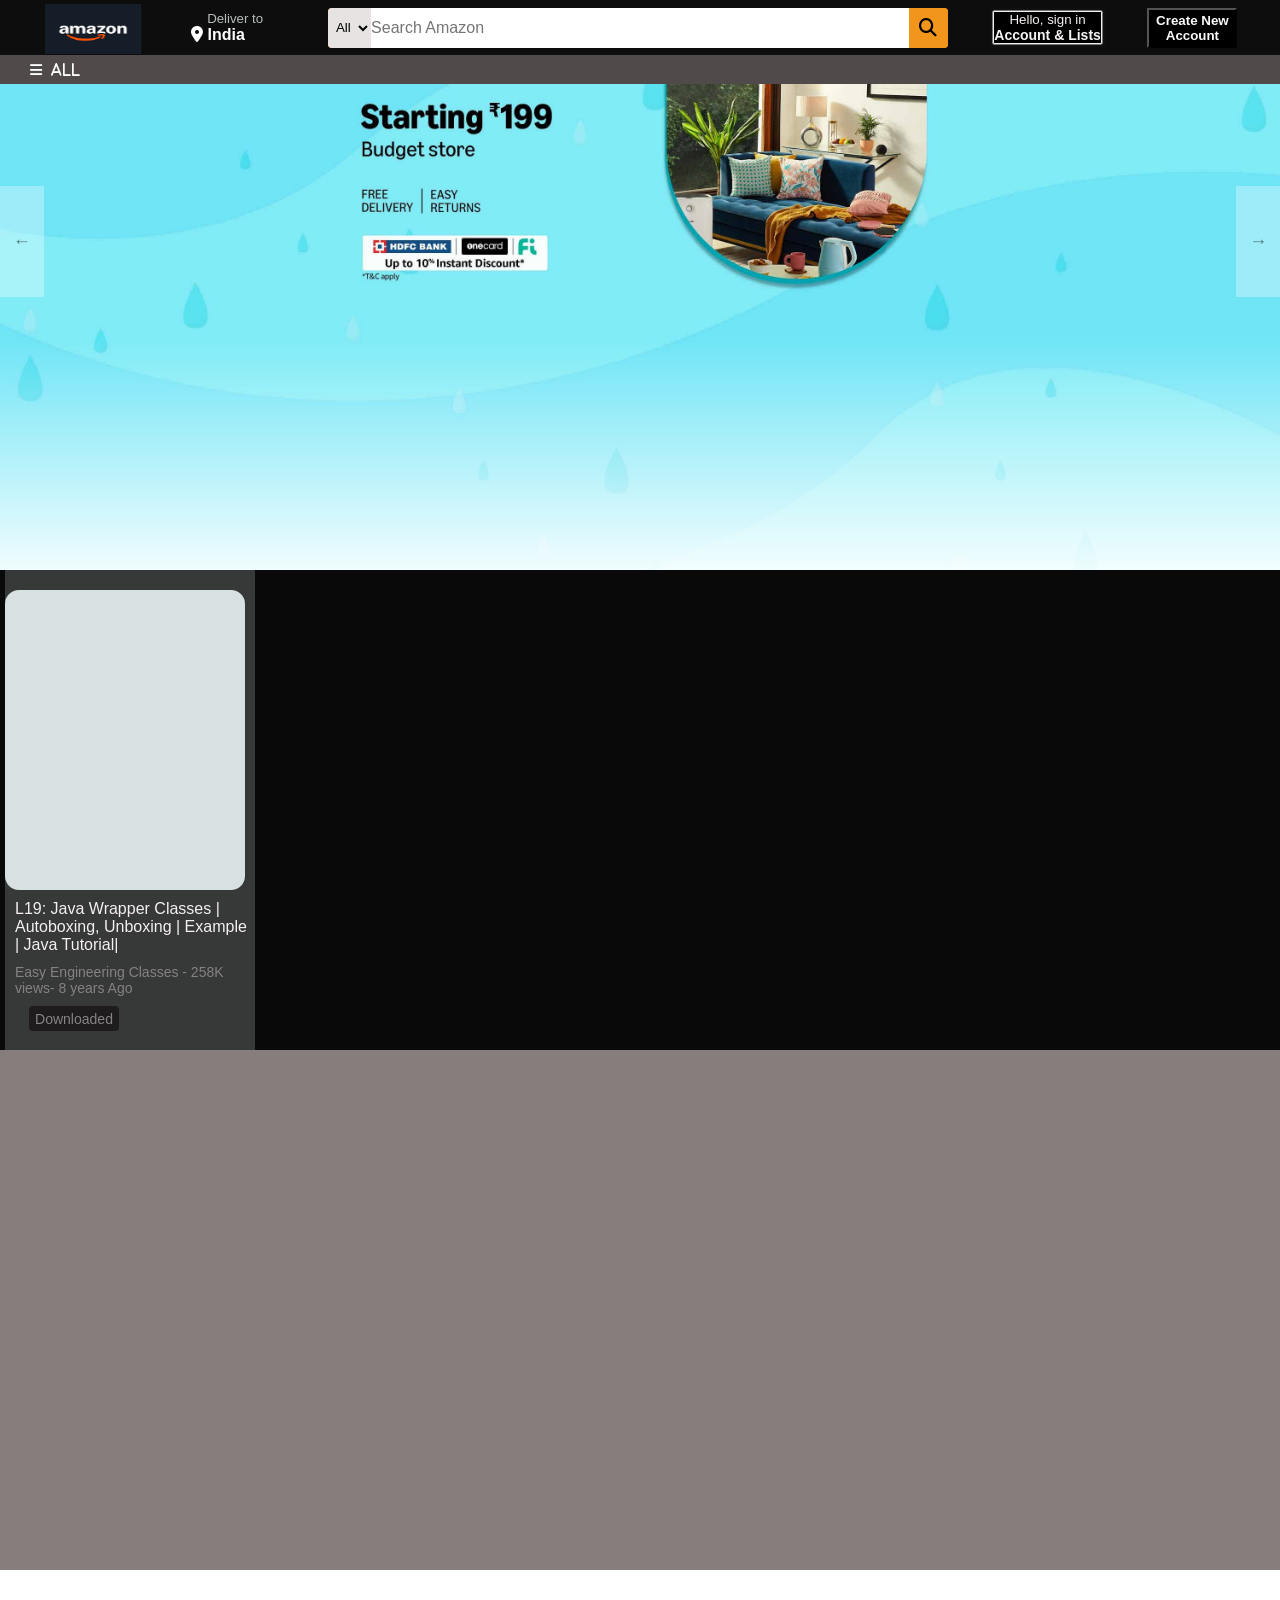
<file: New_Amazon_Clone/index.html>
<!DOCTYPE html>
<html lang="en">
<head>
    <meta charset="UTF-8">
    <meta name="viewport" content="width=device-width, initial-scale=1.0">
    <title>Amazon_Clone</title>
    <link rel="stylesheet" href="style_5.css">
    <link rel="stylesheet" href="https://cdnjs.cloudflare.com/ajax/libs/font-awesome/6.7.2/css/all.min.css" integrity="sha512-Evv84Mr4kqVGRNSgIGL/F/aIDqQb7xQ2vcrdIwxfjThSH8CSR7PBEakCr51Ck+w+/U6swU2Im1vVX0SVk9ABhg==" crossorigin="anonymous" referrerpolicy="no-referrer" />
</head>
<body>

  
   
    <header>
        <div class="navbar">
            <div class="nav-logo">
                <div class="logo border1">
                             <p><a href="amazon_2.php"> <img src="images2.jpg" class="image"></a></p>
          
                </div>
               
            </div>
           
              <div class="map border">
                <h5>Deliver to</h5>
              
                <div class="map1"><i class="fa-solid fa-location-dot"></i>  India</div>
              </div>
            <div class="search">
                <select class="search-select">
                    <option>All</option>
                </select>
               <input placeholder="Search Amazon" class="Search-input">
               <div class="search-icon">
                <i class="fa-solid fa-magnifying-glass"></i>
               </div>
            </div>
            <div class="hello border" onclick="closeiconside()">
            <button onclick="loginmodel()">
               
               <p>Hello, sign in</p>
                <div class="acc">Account & Lists</div>
           
            </button>
            </div>

             <form>
                <button>
                          <p><a href="pro.php">Create New Account</a></p>
                </button>
             
            </form>
             
        </div>
    </header>
    <div class="subhead" >
      
             <i class="fa-solid fa-bars  border5"  onclick="sideicon()"> All</i>
     
                
        
              
       
            

            
        
    </div>

      <div class="sidebar">
                     <div class="topside">
                        <p>Hello, signin</p>
                     </div>
                     <div class="cross" onclick="closeiconside()">
                           <span>&times;</span>
                     </div>
      </div>

    
    <div class="mainbody1">
        <a href="#" class="control-prev">&#8592</a>
        <a href="#" class="control-next">&#8594</a>
       <ul>
        <img src="photo.jpg" class="im1">
         <img src="photo3.jpg" class="im1">
        <img src="photo4.jpg" class="im1">
        </ul>
         
         
         
    </div>




    <div class="viptable">

    
<div class="maintable" >
    <div class="table1"  id="mybutton" onclick="open1stpage()">
            <div class="subtable1">
                   <h3>L19: Java Wrapper Classes | Autoboxing, Unboxing | Example | Java Tutorial|</h3>
                  
                   <h4>Easy Engineering Classes - 258K views- 8 years Ago </h4>
                <div class="download">
                   <h4>Downloaded</h4>
              </div>
                   
            </div>
           
    </div>
</div>


    </div>

    



      <div class="backshadow"  onclick="logincmodel()">
     
      </div>
<form action="#" method="post">
      <div class="login" >
           <div class="cross1" onclick="logincmodel()">
            <span>&times;</span>
           </div>
           <div class="signin">
                 <p><a href="signin.php">Sign In</a></p>
           </div>
          <div class="customer"> 
            <p>New customer?</p>
           
         </div>
         <div class="start">
            <p><a href="project1.html">Start here</a></p>
         </div>
          
           
          

      </div>
</form>
    <script src="script1.js"></script>
     <script src="script2.js"></script>
    
    
</body>
</html>
</file>
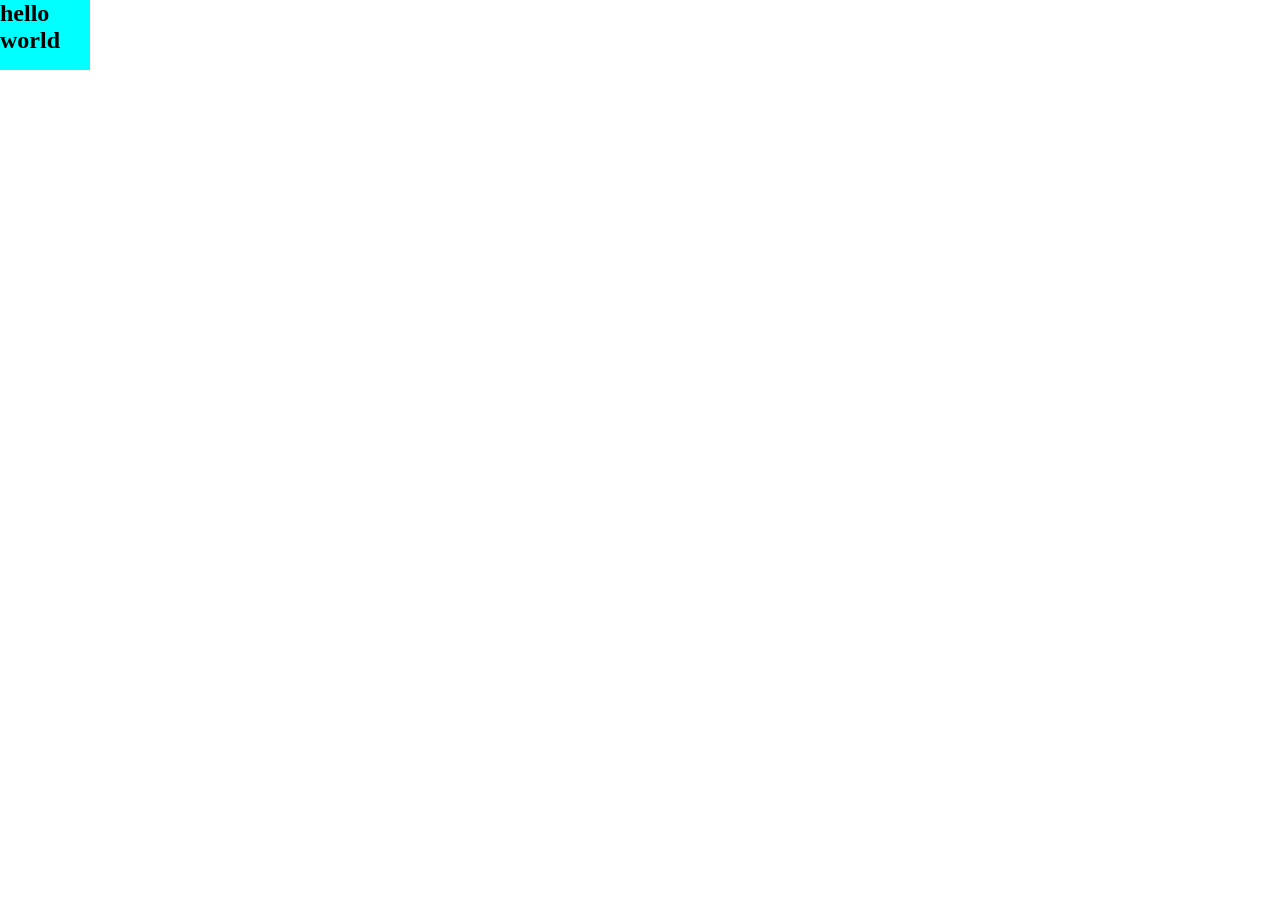
<file: New_Amazon_Clone/1stpage.html>
<!DOCTYPE html>
<html lang="en">
<head>
    <meta charset="UTF-8">
    <meta name="viewport" content="width=device-width, initial-scale=1.0">
    <title>profile</title>
     <link rel="stylesheet" href="1stpage.css">
</head>
<body>
    <header>
        <div class="head">
             <h2>hello world</h2>
        </div>
    </header>
</body>
</html>
</file>
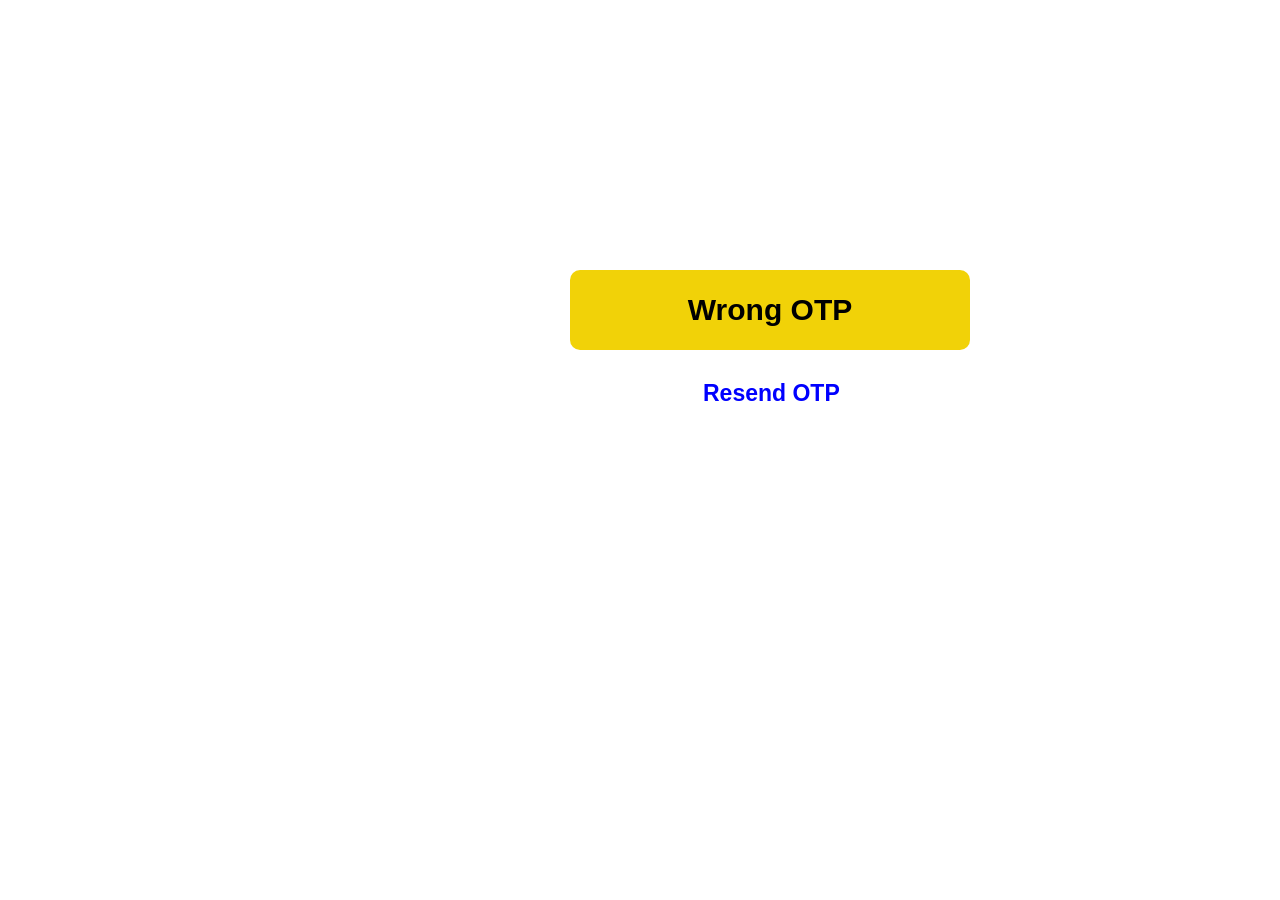
<file: New_Amazon_Clone/oop.html>
<!DOCTYPE html>
<html lang="en">
<head>
    <meta charset="UTF-8">
    <meta name="viewport" content="width=device-width, initial-scale=1.0">
    <title>Document</title>
    <link rel="stylesheet" href="oops1.css">
</head>
<body>
    <div class="main">
           <p> Wrong OTP</p>
    </div>
      <div class="title5">
                 <p><a href="signin.php">Resend OTP</a></p>
         </div>
</body>
</html>
</file>
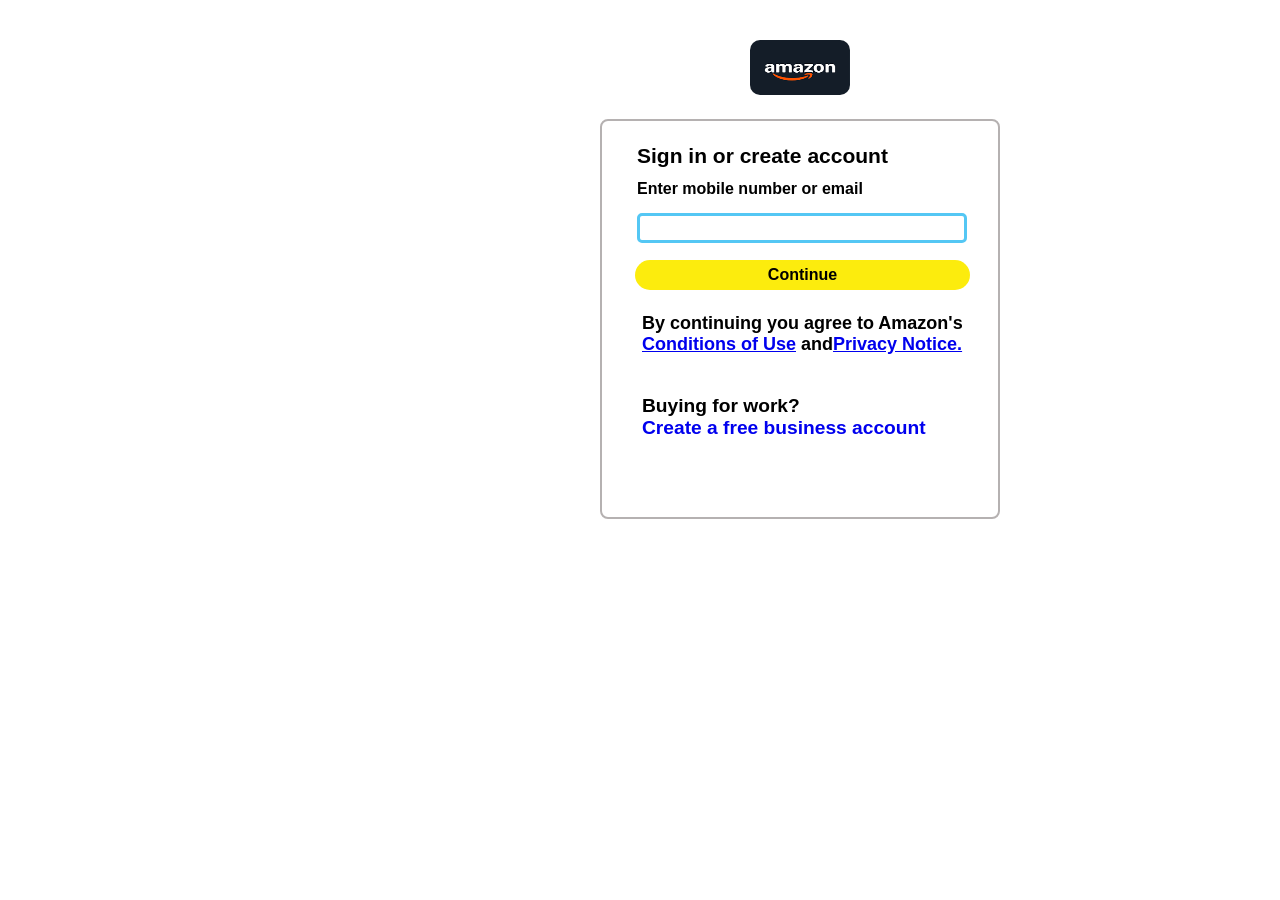
<file: New_Amazon_Clone/signin.html>
<!DOCTYPE html>
<html lang="en">
<head>
     <meta charset="UTF-8">
     <meta name="viewport" content="width=device-width, initial-scale=1.0">
     <title>Document</title>
      <link rel="stylesheet" href="signin1.css">
</head>
<body>
      <div class="logo">
         
           <p><a href="amazon_2.php"> <img src="images2.jpg" class="im1"></a></p>
      </div>
    <div class="main">
         <div class="title1">
              <p>Sign in or create account</p>
         </div>
         <div class="title2">
                  <p>Enter mobile number or email</p>
         </div>
         <div class="input">
            <input type="text" class="input1">
         </div>
         
         <div class="title3" onclick="generateotp()">
           
            <p><a href="signin1.html">Continue</a></p>
         </div>

         <div class="title4">
               <p>By continuing you agree to Amazon's</p>
                <p><a href="signin.html">Conditions of Use</a> and<a href="xxx.html">Privacy Notice.</a></p>
         </div>
         <div class="title5">
               <p>Buying for work?</p>
               <p><a href="yyy.html">Create a free business account</a></p>
         </div>
    </div>

    <script src="script2.js"></script>
</body>
</html>
</file>
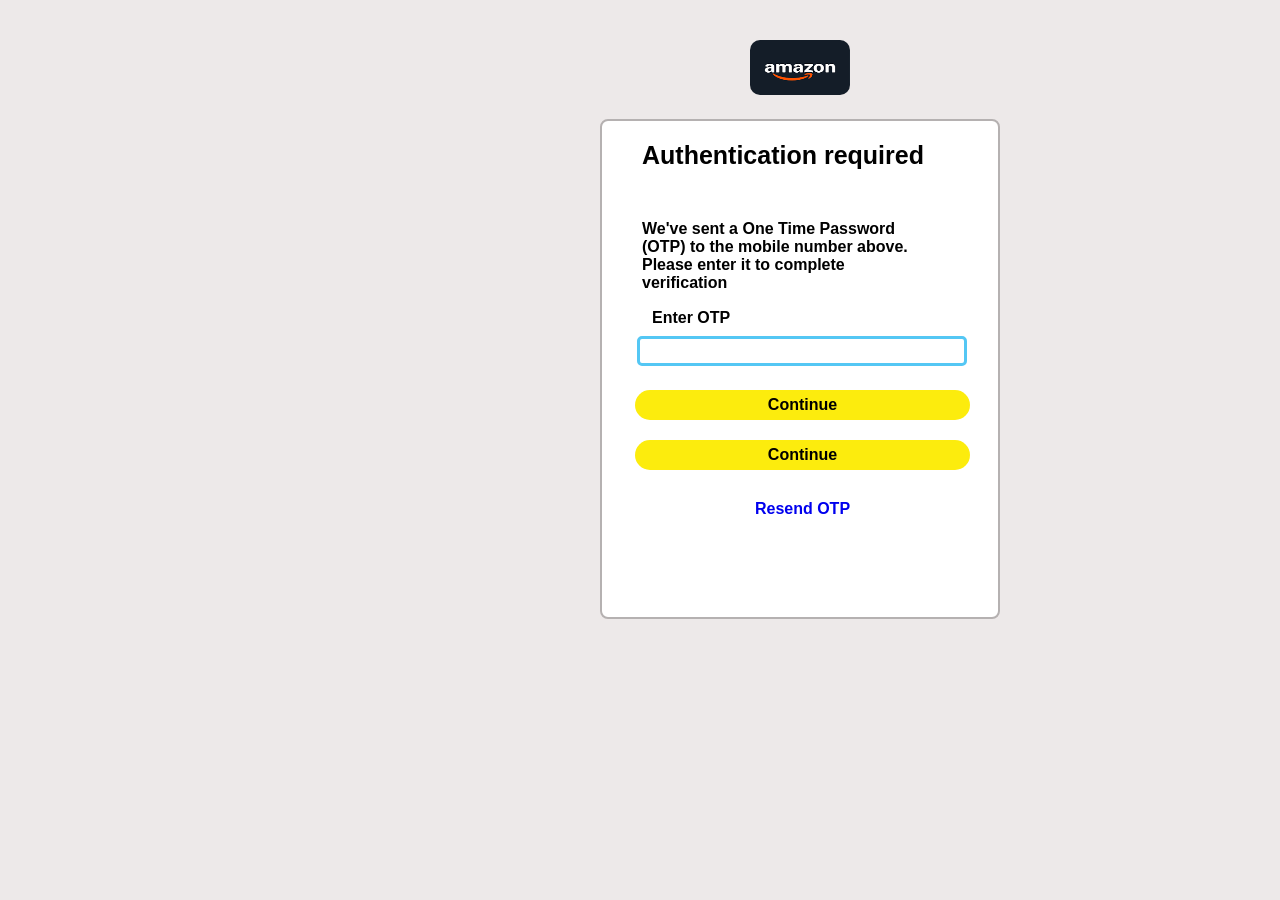
<file: New_Amazon_Clone/signin1.html>
<!DOCTYPE html>
<html lang="en">
<head>
    <meta charset="UTF-8">
    <meta name="viewport" content="width=device-width, initial-scale=1.0">
    <title>Document</title>
     <link rel="stylesheet" href="signin2.css">
</head>
<body>
     <div class="logo">
         
           <p><a href="amazon_2.php"> <img src="images2.jpg" class="im1"></a></p>
      </div>
    <div class="main">
           <div class="title1">
                     <p>Authentication required</p>
           </div>
           <div class="title2">
                   <p>We've sent a One Time Password <br> (OTP) to the mobile number above.<br>Please enter it to complete <br> verification</p>
           </div>

           <div class="title3">
               <p>Enter OTP</p>
               
           </div>

            <div class="input">
            <input type="text" class="input1">
         </div>

           <div class="title4" onclick="validateotp()">
           
            <p><a>Continue</a></p>
         </div>

          <div class="title6" onclick="validateotp1()">
           
            <p><a>Continue</a></p>
         </div>

       
    
         <div class="title5">
                 <p><a href="aaa.html">Resend OTP</a></p>
         </div>
    
        

       
    </div>

     <script src="script2.js"></script>
</body>
</html>
</file>
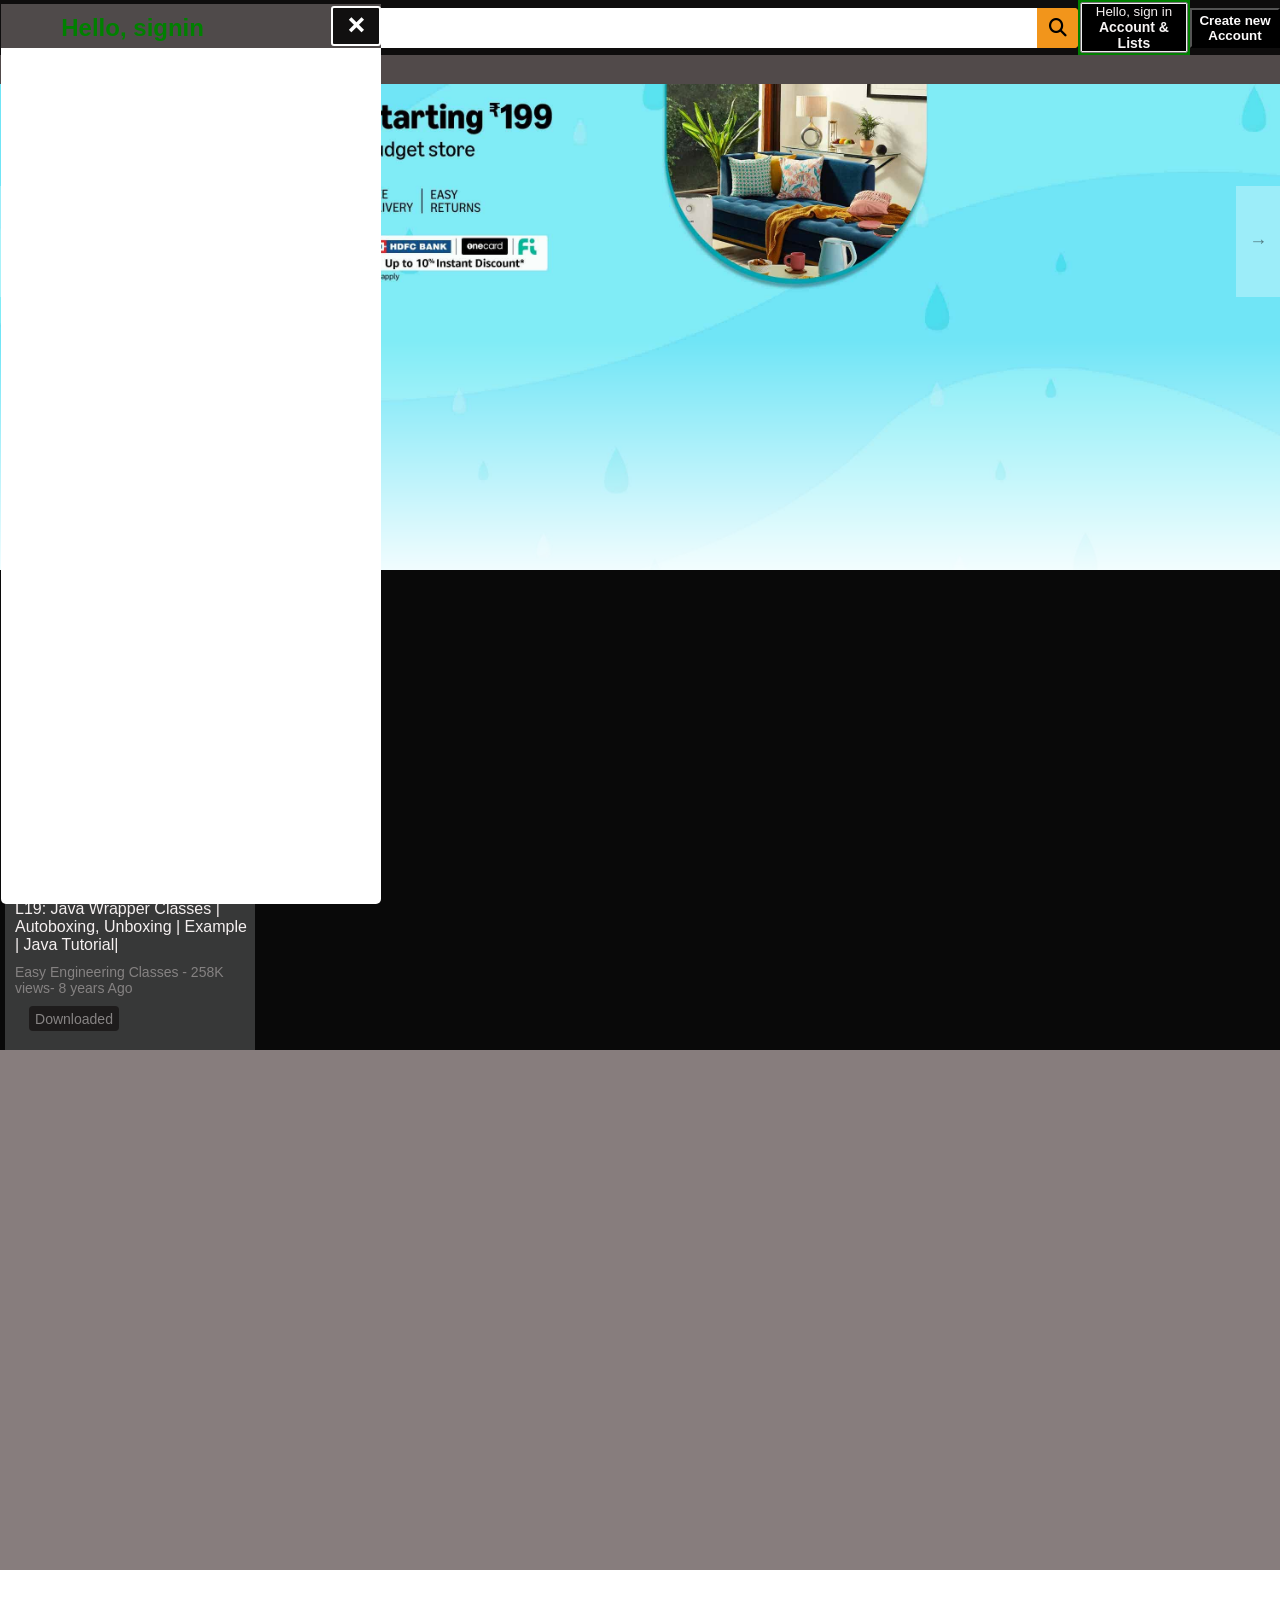
<file: New_Amazon_Clone/amazonclone.wuaze.com/Amazon_Clone.html>
<!DOCTYPE html>
<!-- saved from url=(0030)https://amazonclone.wuaze.com/ -->
<html lang="en"><head><meta http-equiv="Content-Type" content="text/html; charset=UTF-8">
    
    <meta name="viewport" content="width=device-width, initial-scale=1.0">
    <title>Amazon_Clone</title>
    <link rel="stylesheet" href="./Amazon_Clone_files/style_5.css">
  
    <link rel="stylesheet" href="https://cdnjs.cloudflare.com/ajax/libs/font-awesome/6.7.2/css/all.min.css" integrity="sha512-Evv84Mr4kqVGRNSgIGL/F/aIDqQb7xQ2vcrdIwxfjThSH8CSR7PBEakCr51Ck+w+/U6swU2Im1vVX0SVk9ABhg==" crossorigin="anonymous" referrerpolicy="no-referrer">
    <meta name="google-site-verification" content="RxyGPfQkA24rQj1yYuFv75rVzae7t3rWSzoLsO-mitM">
</head>
<body>

  
   
    <header>
        <div class="navbar">
            <div class="nav-logo">
                <div class="logo border1">
                             <p><a href="https://amazonclone.wuaze.com/index.php"> <img src="./Amazon_Clone_files/images2.jpg" class="image"></a></p>
          
                </div>
               
            </div>
           
              <div class="map border">
                <h5>Deliver to</h5>
              
                <div class="map1"><i class="fa-solid fa-location-dot"></i>india</div>
              </div>
            <div class="search">
                <select class="search-select">
                    <option>All</option>
                </select>
               <input placeholder="Search Amazon" class="Search-input">
               <div class="search-icon">
                <i class="fa-solid fa-magnifying-glass"></i>
               </div>
            </div>
            <div class="hello border" onclick="closeiconside()">
            <button onclick="loginmodel()">
               
               <p>Hello, sign in</p>
                <div class="acc">Account &amp; Lists</div>
           
            </button>
            </div>

             <form>
                <button>
                          <p><a href="https://amazonclone.wuaze.com/pro.php">Create new Account</a></p>
                </button>
             
            </form>
             
        </div>
    </header>
    <div class="subhead">
      
             <i class="fa-solid fa-bars  border5" onclick="sideicon()"> All</i>
     
                
        
              
       
            

            
        
    </div>

      <div class="sidebar sidebar1">
                     <div class="topside">
                        <p>Hello, signin</p>
                     </div>
                     <div class="cross" onclick="closeiconside()">
                           <span>×</span>
                     </div>
      </div>

    
    <div class="mainbody1">
        <a href="https://amazonclone.wuaze.com/#" class="control-prev">←</a>
        <a href="https://amazonclone.wuaze.com/#" class="control-next">→</a>
       <ul>
        <img src="./Amazon_Clone_files/photo.jpg" class="im1" style="display: block;">
         <img src="./Amazon_Clone_files/photo3.jpg" class="im1" style="display: none;">
        <img src="./Amazon_Clone_files/photo4.jpg" class="im1" style="display: none;">
        </ul>
         
         
         
    </div>




    <div class="viptable">

    
<div class="maintable">
    <div class="table1" id="mybutton" onclick="open1stpage()">
            <div class="subtable1">
                   <h3>L19: Java Wrapper Classes | Autoboxing, Unboxing | Example | Java Tutorial|</h3>
                  
                   <h4>Easy Engineering Classes - 258K views- 8 years Ago </h4>
                <div class="download">
                   <h4>Downloaded</h4>
              </div>
                   
            </div>
           
    </div>
</div>


    </div>

    



      <div class="backshadow" onclick="logincmodel()">
     
      </div>
<form action="https://amazonclone.wuaze.com/#" method="post">
      <div class="login">
           <div class="cross1" onclick="logincmodel()">
            <span>×</span>
           </div>
           <div class="signin">
                 <p><a href="https://amazonclone.wuaze.com/signin.php">Sign In</a></p>
           </div>
          <div class="customer"> 
            <p>New customer?</p>
           
         </div>
         <div class="start">
            <p><a href="https://amazonclone.wuaze.com/project1.html">Start here</a></p>
         </div>
          
           
          

      </div>
</form>
    <script src="./Amazon_Clone_files/script1.js.download"></script>
     <script src="./Amazon_Clone_files/script2.js.download"></script>
    
    

</body></html>
</file>
<file: New_Amazon_Clone/style_5.css>
*{
   margin: 0%;
  padding: 0%;
  box-sizing: border-box;
  
}

.navbar{
    height: 55px;
    background-color: rgb(14, 13, 13);
   margin-top: px;
   color: white;
   display: flex;
  align-items: center;
justify-content: space-evenly;
}
.nav-logo{
    height: 70px;
    width: 100px;
    
}

.logo .image{
  height: 50px;
  width: 96px;
  position: relative;
 top: 2px;
}
.border1{
  border: 2px solid transparent;
  margin-top: 7.5px;
  height: 55px;
}
.border1:hover{
  border: 2px solid white;

 
}

.border{
  border: 2px solid transparent;
 
}

.border:hover{
    border: 1px solid white;
   
}
.map h5{
    color: rgb(182, 189, 189);
    font-family: Arial, Helvetica, sans-serif;
    font-weight: 500;
  margin-left: 20px;

}
.map1{
    color: white;
   font-family: Arial, Helvetica, sans-serif;
   font-weight: 600;
   margin-left: 4px;
   
}
.icon{
 margin-left: -20px;
 font-size: 17px;
}
.search{
    display: flex;
    justify-content: space-evenly;
    background-color: rgb(239, 177, 7);
   width: 620px;
   height: 40px;
   border-radius: 4px;
   margin-left: 20px;
}
.search-select{
    background-color: #e8e3e3;
    width: 50px; 
  text-align: center;
 border-top-left-radius: 4px;
 border-bottom-left-radius: 4px;
 border: none;
}
.Search-input{
    width: 100%;
font-size: 1rem;
border: none;
}
.search-icon{
    width: 45px;
    display: flex;
    justify-content: center;
    align-items: center;
    background-color: rgb(242, 149, 27);
    font-size: 20px;
    color: black;
  font-size: large;
  border-top-right-radius: 4px;
 border-bottom-right-radius: 4px;                               
}
.hello{
    font-family: Arial, Helvetica, sans-serif;
   font-size: 12px;
   background-color: #111010;
  border: 2px solid transparent;
  
}
.hello p{
   background-color: #000000;
   color: #f5f0f0;
}
.acc{
    font-size: 14px;
    font-weight: 800;
    background-color: #000000;
    color: #f7f4f4;
}
.mainbody1{
  position: relative;
  bottom: 900px;
}

.mainbody1 ul{
  display: flex;
  overflow-y: hidden;
  
}
.im1{
max-width: 100%;
mask-image: linear-gradient(to bottom, #000000 50%, transparent 100%);
}
.mainbody1 a{
  position: absolute;
  top: 20%;
  z-index: 1;
  padding: 5vh 1vw;
  background: #ffffff4f;
  color: #0000007b;
  text-decoration: none;
  font-weight: 600;
  font-size: 18px;
  cursor: pointer;
}
.control-next{
  right: 0;
}
.subhead{
  height: 29px;
  width: 100%;
  background-color: rgb(81, 74, 74);
}
.subhead i{
 
   color: white;
  position: relative;
 left: 20px;

  cursor: pointer;
  top: 1px;
  font-size: 14px;
  width: 70px;
  height: 27px;
display: flex;
justify-content: center;
align-items: center;
justify-content: space-evenly;


}
.border5{
 border: 2px solid transparent;
}

.border5:hover{
  border: 2px solid white;
}

.viptable{
  height: 1000px;
  width: 100%;
  background-color: rgb(135, 125, 125);
  position: relative;
  bottom: 940px;
}
.maintable{
 height: 880x;
 width: 100%;
 display: flex;
 background-color: #090909;
 margin-top: 14px;
}
.table1{
 height: 480px;
 width: 250px;
  background-color: rgb(55, 56, 56);
  position: relative;
 margin-left: 5px;
 
}
.subtable1{
  height: 300px;
  width: 240px;
  background-color: rgb(216, 225, 225);
  position: relative;
  top: 20px;
 
  border-radius: 14px;
}
h3{
  position: relative;
  top: 310px;
  left: 10px;
  color: #f5f0f0;
  font-size: medium;
  font-family: Arial, Helvetica, sans-serif;
  font-style: normal;
  font-weight: 400;
}
h4{
  position: relative;
  top: 320px;
  left: 10px;
  color: #858282;
  font-size: small;
  font-size: 14px;
  font-family: Arial, Helvetica, sans-serif;
  font-style: normal;
  font-weight: 300;
}
.download h4{
  position: relative;
  top: 330px;
  left: 24px;
 background-color: #1e1c1c;
  color: #878484;
  font-size: small;
  font-size: 14px;
  font-family: Arial, Helvetica, sans-serif;
  font-style: normal;
  font-weight: 500;
  height: 25px;
  width: 90px;
 border-radius: 4px;
 display: flex;

 align-items: center;
 
 justify-content: center;
}

.backshadow{
  height: 800px;
  width: 100%;
position:fixed;
top: 0%;

 
 opacity: 0;
  background-color: rgba(152, 147, 147, 0.5);
 z-index: -1;
 border: 3px solid rgb(222, 222, 227);
}
.backshadow1{
 
  opacity: 1;

  z-index: 5;
 
}

.login{
    height: 450px;
    width: 700px;
   border-radius: 6px;
    position: absolute;
    left: -80%;
  
  
    border: 1px solid rgb(232, 226, 226);
   background-color: rgb(247, 247, 244);
    transition: 0s;
    z-index: 6;
    margin-left: 94px;
   margin-top: -40px;
   display: flex;
   justify-content: center;
}

.customer{
  position: relative;
  top: 67px;
  font-size: small;
  font-family: Arial, Helvetica, sans-serif;
  font-weight: 500;
  right: 250px;
}
.start{
  position: relative;
  top: 65px;
  right: 245px;
  font-weight: 600;
}
.loginclose{
          
           top: 100px;
          left: 40%;
          transition: 0s;
}

.signin{
  height: 38px;
  width: 300px;
  background-color: rgb(250, 215, 41);
  display: flex;
  justify-content: center;
  align-items: center;
  margin-top: 20px;
  border-radius: 8px;
 cursor: pointer;
  font-family: Arial, Helvetica, sans-serif;
  font-size: medium;
  font-weight: 650;
  margin-left: 86px;
  
}
.signin a{
   text-decoration: none; 
    color: black;
}

.cross1{
    height: 30px;
    width: 30px;
    position: relative;
    left: 86.5%;
    bottom: 1px;
    border-radius: 10px;
    background-color: rgb(250, 246, 246);
    color: rgb(16, 15, 15);
    display: flex;
    justify-content: center;
    align-items: center;
    font-size: larger;
    font-weight: 800;
    cursor: pointer;
    border: 1px solid rgb(15, 15, 15);
}
.cross1:hover{
    background-color: red;
    color: white;
}

 .sidebar{
  height: 900px;
  width: 380px;
  background-color: white;
  position: relative;
  bottom: 80.5px;
  z-index: 9;
  border-radius: 5px;
  left: -60%;
  transition: 1.3s;
 
}
.sidebar1{
    left: 0.1%;
    transition: 0.9s;
    
}
.sidebar .topside{
  height: 44px;
  width: 380px;
  background-color: #4f4a4a;
}
.sidebar .cross{
  height: 40px;
  width: 50px;
  background-color: #111010;
  font-weight: 1000;
  font-size: xx-large;
  position: relative;
  bottom: 42px;
  left: 329.5px;
 cursor: pointer;
display: flex;
align-items: center;
justify-content: center;
color: white;
border-radius: 3px;
border: 2px solid white;
}

.topside p{
  font-family: Arial, Helvetica, sans-serif;
  font-weight: 700;
  font-size: x-large;
  position: relative;
  top: 10px;
  left: 60px;
  color: white;
}

.navbar form button{

   color: #fcfafa;
  font-weight: 700;
  font-family: Arial, Helvetica, sans-serif;
 background-color: black;
 height: 40px;
 width: 90px;
}
.navbar form button a{
  text-decoration: none;
   color: #fcfafa;
  font-weight: 700;
  font-family: Arial, Helvetica, sans-serif;
 background-color: black;
 height: 40px;
 width: 90px;
}
</file>
<file: New_Amazon_Clone/1stpage.css>
*{
   margin: 0%;
  padding: 0%;
  box-sizing: border-box;
  
}
.head{
    height: 70px;
    width: 90px;
    background-color: aqua;
}
</file>
<file: New_Amazon_Clone/oops1.css>
*{
   margin: 0%;
  padding: 0%;
  box-sizing: border-box;
  
}
.body{
    height: 100%;
    width: 100%;
    background-color: white;
   
}
.main{
    height: 80px;
    width: 400px;
    background-color: rgb(241, 210, 8);
    position: relative;
    top: 270px;
    left: 570px;
    display: flex;
    justify-content: center;
    align-items: center;
    font-size: 30px;
    font-family: Arial, Helvetica, sans-serif;
    border-radius: 10px;
    font-weight: 700;
}
.title5{
    position: relative;
    top: 300px;
    left: 703px;
   color: blue;
   cursor: pointer;
}
.title5 a{
 text-decoration: none;
 font-size: 23px;
 font-family: Arial, Helvetica, sans-serif;
 font-weight: 700;
 color: blue;
}
</file>
<file: New_Amazon_Clone/signin1.css>
*{
   margin: 0%;
  padding: 0%;
  box-sizing: border-box;
  
}
body{
    height: 600%;
    width: 100%;
    background-color: white;
}
.main{
     height: 400px;
     width: 400px;
    background-color: white;
 position: relative;
 top: 60px;
 left: 600px;
 border: 2px solid rgb(181, 177, 177);
 border-radius: 8px;
}
.title1 p{
     font-family:  Arial, sans-serif;
       font-weight: 560;
       font-size: 21px;
       position: relative;
       top: 23px;
       left: 35px;
}
.title2 p{
    position: relative;
    top: 35px;
    left: 35px;
   font-weight: 700;
   font-family: Arial, Helvetica, sans-serif;
     font-size: 16px;
}
.input{
    position: relative;
    top: 50px;
    left: 35px;
    font-size: large;
 
}
.input .input1{
    height: 30px;
    width: 330px;
   border-radius: 5px;
  border: 3.8px solid rgb(84, 199, 244);
}
.title3 p{
  cursor: pointer;
 
}
.title3 a{
  text-decoration: none;
  color: black;
}
.title3 p{
    height: 30px;
    position: relative;
    top: 67px;
    width: 335px;
    background-color: rgb(252, 236, 13);
    left: 33px;
    display: flex;
    justify-content: center;
    align-items: center;
    font-family: Arial, Helvetica, sans-serif;
    font-weight: 600;
  border-radius: 20px;
}
.title4 p{
         position: relative;
         top: 90px;
         left: 40px;
         font-size: large;
         font-weight: 600;
         font-style: normal;
         font-family: Arial, Helvetica, sans-serif;
}
.title5 p{
  position: relative;
  top: 130px;
  left: 40px;
  font-size: larger;
  font-weight: 600;
  font-family: Arial, Helvetica, sans-serif;
  
}
.title5 a{
  text-decoration: none;
}
.logo .im1{
  position: relative;
   background-size: cover;
    height: 55px;
    width: 100px;
    cursor: pointer;
    top: 40px;
    left: 750px;
    border-radius: 10px;
}
.logo p{
  font-family: Arial, Helvetica, sans-serif;
}
</file>
<file: New_Amazon_Clone/signin2.css>
*{
   margin: 0%;
  padding: 0%;
  box-sizing: border-box;
  
}
body{
    height: 600%;
    width: 100%;
    background-color: rgb(237, 233, 233);
}
.main{
     height: 500px;
     width: 400px;
    background-color: white;
 position: relative;
 top: 60px;
 left: 600px;
 border: 2px solid rgb(181, 177, 177);
 border-radius: 8px;
}
.logo .im1{
  position: relative;
   background-size: cover;
    height: 55px;
    width: 100px;
    cursor: pointer;
    top: 40px;
    left: 750px;
    border-radius: 10px;
}
.logo p{
  font-family: Arial, Helvetica, sans-serif;
}
.title1 p{
  position: relative;
  top: 20px;
  left: 40px;
  font-size: 25px;
  font-weight: 800;
  font-family: Arial, Helvetica, sans-serif;
 
}
.title2 p{
   position: relative;
  top: 70px;
  left: 40px;
 font-size: 16px;
 font-weight: 600;
 
 font-family:  'Lucida Grande', 'Lucida Sans Unicode', Geneva, Verdana, sans-serif;
}
.title3 p{
  position: relative;
  top: 87px;
  left: 50px;
  font-family: Arial, Helvetica, sans-serif;
  font-weight: 800;
}
.input{
    position: relative;
    top: 96px;
    left: 35px;
    font-size: large;
 
}
.input .input1{
    height: 30px;
    width: 330px;
   border-radius: 5px;
  border: 3px solid rgb(84, 199, 244);
}
.title4 p{
    height: 30px;
    position: relative;
    top: 120px;
    width: 335px;
    background-color: rgb(252, 236, 13);
    left: 33px;
    display: flex;
    justify-content: center;
    align-items: center;
    font-family: Arial, Helvetica, sans-serif;
    font-weight: 600;
  border-radius: 20px;
}
.title4 a{
  text-decoration: none;
  color: black;
}
.title5 p{
    position: relative;
    top: 170px;
    width: 335px;
    left: 33px;
    display: flex;
    justify-content: center;
    align-items: center;
    font-family: Arial, Helvetica, sans-serif;
    font-weight: 600;
    
}
.title5 a{
  text-decoration: none;
 
}
.inter p{
  position: relative;
  top: 140px;
  left: 100px;
  font-size: large;
  font-weight: 600;
  font-family: Arial, Helvetica, sans-serif;
}
.title8 p{
    height: 30px;
    position: relative;
    top: 150px;
    width: 335px;
    background-color: rgb(252, 236, 13);
    left: 33px;
    display: flex;
    justify-content: center;
    align-items: center;
    font-family: Arial, Helvetica, sans-serif;
    font-weight: 600;
  border-radius: 20px;

}
.title8 a{
  text-decoration: none;
  color: black;
}

.title6 p{
    height: 30px;
    position: relative;
    top: 140px;
    width: 335px;
    background-color: rgb(252, 236, 13);
    left: 33px;
    display: flex;
    justify-content: center;
    align-items: center;
    font-family: Arial, Helvetica, sans-serif;
    font-weight: 600;
  border-radius: 20px;
}
.title6 a{
  text-decoration: none;
  color: black;
}
</file>
<file: New_Amazon_Clone/amazonclone.wuaze.com/Amazon_Clone_files/style_5.css>
*{
   margin: 0%;
  padding: 0%;
  box-sizing: border-box;
  
}

.navbar{
    height: 55px;
   width:100%;
    background-color: rgb(14, 13, 13);
   margin-top: px;
   color: white;
   display: flex;
  align-items: center;
justify-content: space-evenly;
}
.nav-logo{
    height: 70px;
    width: 100px;
    
}

.logo .image{
  height: 50px;
  width: 96px;
  position: relative;
 top: 2px;
}
.border1{
  border: 2px solid transparent;
  margin-top: 7.5px;
  height: 55px;
}
.border1:hover{
  border: 2px solid white;

 
}

.border{
  border: 2px solid transparent;
 
}

.border:hover{
    border: 1px solid white;
   
}
.map h5{
    color: rgb(182, 189, 189);
    font-family: Arial, Helvetica, sans-serif;
    font-weight: 500;
  margin-left: 20px;

}
.map1{
    color: white;
   font-family: Arial, Helvetica, sans-serif;
   font-weight: 600;
   margin-left: 4px;
   
}
.icon{
 margin-left: -20px;
 font-size: 17px;
}
.search{
    display: flex;
    justify-content: space-evenly;
    background-color: rgb(239, 177, 7);
   width: 900px;
   height: 40px;
   border-radius: 4px;
   margin-left: 20px;
}
.search-select{
    background-color: #e8e3e3;
    width: 50px; 
  text-align: center;
 border-top-left-radius: 4px;
 border-bottom-left-radius: 4px;
 border: none;
}
.Search-input{
    width: 100%;
font-size: 1rem;
border: none;
}
.search-icon{
    width: 45px;
    display: flex;
    justify-content: center;
    align-items: center;
    background-color: rgb(242, 149, 27);
    font-size: 20px;
    color: black;
  font-size: large;
  border-top-right-radius: 4px;
 border-bottom-right-radius: 4px;                               
}
.hello{
    font-family: Arial, Helvetica, sans-serif;
   font-size: 12px;
   background-color: green;
  border: 2px solid transparent;
  
}
.hello p{
   background-color: #000000;
   color: #f5f0f0;
}
.acc{
    font-size: 14px;
    font-weight: 800;
    background-color: #000000;
    color: #f7f4f4;
}
.mainbody1{
  position: relative;
  bottom: 900px;
}

.mainbody1 ul{
  display: flex;
  overflow-y: hidden;
  
}
.im1{
max-width: 100%;
mask-image: linear-gradient(to bottom, #000000 50%, transparent 100%);
}
.mainbody1 a{
  position: absolute;
  top: 20%;
  z-index: 1;
  padding: 5vh 1vw;
  background: #ffffff4f;
  color: #0000007b;
  text-decoration: none;
  font-weight: 600;
  font-size: 18px;
  cursor: pointer;
}
.control-next{
  right: 0;
}
.subhead{
  height: 29px;
  width: 100%;
  background-color: rgb(81, 74, 74);
}
.subhead i{
 
   color: white;
  position: relative;
 left: 20px;

  cursor: pointer;
  top: 1px;
  font-size: 14px;
  width: 70px;
  height: 27px;
display: flex;
justify-content: center;
align-items: center;
justify-content: space-evenly;


}
.border5{
 border: 2px solid transparent;
}

.border5:hover{
  border: 2px solid white;
}

.viptable{
  height: 1000px;
  width: 100%;
  background-color: rgb(135, 125, 125);
  position: relative;
  bottom: 940px;
}
.maintable{
 height: 880x;
 width: 100%;
 display: flex;
 background-color: #090909;
 margin-top: 14px;
}
.table1{
 height: 480px;
 width: 250px;
  background-color: rgb(55, 56, 56);
  position: relative;
 margin-left: 5px;
 
}
.subtable1{
  height: 300px;
  width: 240px;
  background-color: rgb(216, 225, 225);
  position: relative;
  top: 20px;
 
  border-radius: 14px;
}
h3{
  position: relative;
  top: 310px;
  left: 10px;
  color: #f5f0f0;
  font-size: medium;
  font-family: Arial, Helvetica, sans-serif;
  font-style: normal;
  font-weight: 400;
}
h4{
  position: relative;
  top: 320px;
  left: 10px;
  color: #858282;
  font-size: small;
  font-size: 14px;
  font-family: Arial, Helvetica, sans-serif;
  font-style: normal;
  font-weight: 300;
}
.download h4{
  position: relative;
  top: 330px;
  left: 24px;
 background-color: #1e1c1c;
  color: #878484;
  font-size: small;
  font-size: 14px;
  font-family: Arial, Helvetica, sans-serif;
  font-style: normal;
  font-weight: 500;
  height: 25px;
  width: 90px;
 border-radius: 4px;
 display: flex;

 align-items: center;
 
 justify-content: center;
}

.backshadow{
  height: 800px;
  width: 100%;
position:fixed;
top: 0%;

 
 opacity: 0;
  background-color: rgba(152, 147, 147, 0.5);
 z-index: -1;
 border: 3px solid rgb(222, 222, 227);
}
.backshadow1{
 
  opacity: 1;

  z-index: 5;
 
}

.login{
    height: 450px;
    width: 700px;
   border-radius: 6px;
    position: absolute;
    left: -80%;
  
  
    border: 1px solid rgb(232, 226, 226);
   background-color: rgb(247, 247, 244);
    transition: 0s;
    z-index: 6;
    margin-left: 94px;
   margin-top: -40px;
   display: flex;
   justify-content: center;
}

.customer{
  position: relative;
  top: 67px;
  font-size: small;
  font-family: Arial, Helvetica, sans-serif;
  font-weight: 500;
  right: 250px;
}
.start{
  position: relative;
  top: 65px;
  right: 245px;
  font-weight: 600;
}
.loginclose{
          
           top: 100px;
          left: 40%;
          transition: 0s;
}

.signin{
  height: 38px;
  width: 300px;
  background-color: rgb(250, 215, 41);
  display: flex;
  justify-content: center;
  align-items: center;
  margin-top: 20px;
  border-radius: 8px;
 cursor: pointer;
  font-family: Arial, Helvetica, sans-serif;
  font-size: medium;
  font-weight: 650;
  margin-left: 86px;
  
}
.signin a{
   text-decoration: none; 
    color: black;
}

.cross1{
    height: 30px;
    width: 30px;
    position: relative;
    left: 86.5%;
    bottom: 1px;
    border-radius: 10px;
    background-color: rgb(250, 246, 246);
    color: rgb(16, 15, 15);
    display: flex;
    justify-content: center;
    align-items: center;
    font-size: larger;
    font-weight: 800;
    cursor: pointer;
    border: 1px solid rgb(15, 15, 15);
}
.cross1:hover{
    background-color: red;
    color: white;
}

 .sidebar{
  height: 900px;
  width: 380px;
  background-color: white;
  position: relative;
  bottom: 80.5px;
  z-index: 9;
  border-radius: 5px;
  left: -300%;
  transition: 1.3s;
 
}
.sidebar1{
    left: 0.1%;
    transition: 0.9s;
    
}
.sidebar .topside{
  height: 44px;
  width: 380px;
  background-color: #4f4a4a;
}
.sidebar .cross{
  height: 40px;
  width: 50px;
  background-color: #111010;
  font-weight: 1000;
  font-size: xx-large;
  position: relative;
  bottom: 42px;
  left: 329.5px;
 cursor: pointer;
display: flex;
align-items: center;
justify-content: center;
color: white;
border-radius: 3px;
border: 2px solid white;
}

.topside p{
  font-family: Arial, Helvetica, sans-serif;
  font-weight: 700;
  font-size: x-large;
  position: relative;
  top: 10px;
  left: 60px;
  color: green;
}

.navbar form button{

   color: #fcfafa;
  font-weight: 700;
  font-family: Arial, Helvetica, sans-serif;
 background-color: black;
 height: 40px;
 width: 90px;
}
.navbar form button a{
  text-decoration: none;
   color: #fcfafa;
  font-weight: 700;
  font-family: Arial, Helvetica, sans-serif;
 background-color: black;
 height: 40px;
 width: 90px;
}

@media all and (max-width:  450px)
{

       .sidebar{
            position: relative;
            left: -300%;
           }
.sidebar1{
    left: 0.1%;
    transition: 0.9s;
    
}

.body{
  backgroumd-color: green;
}

  }
</file>
